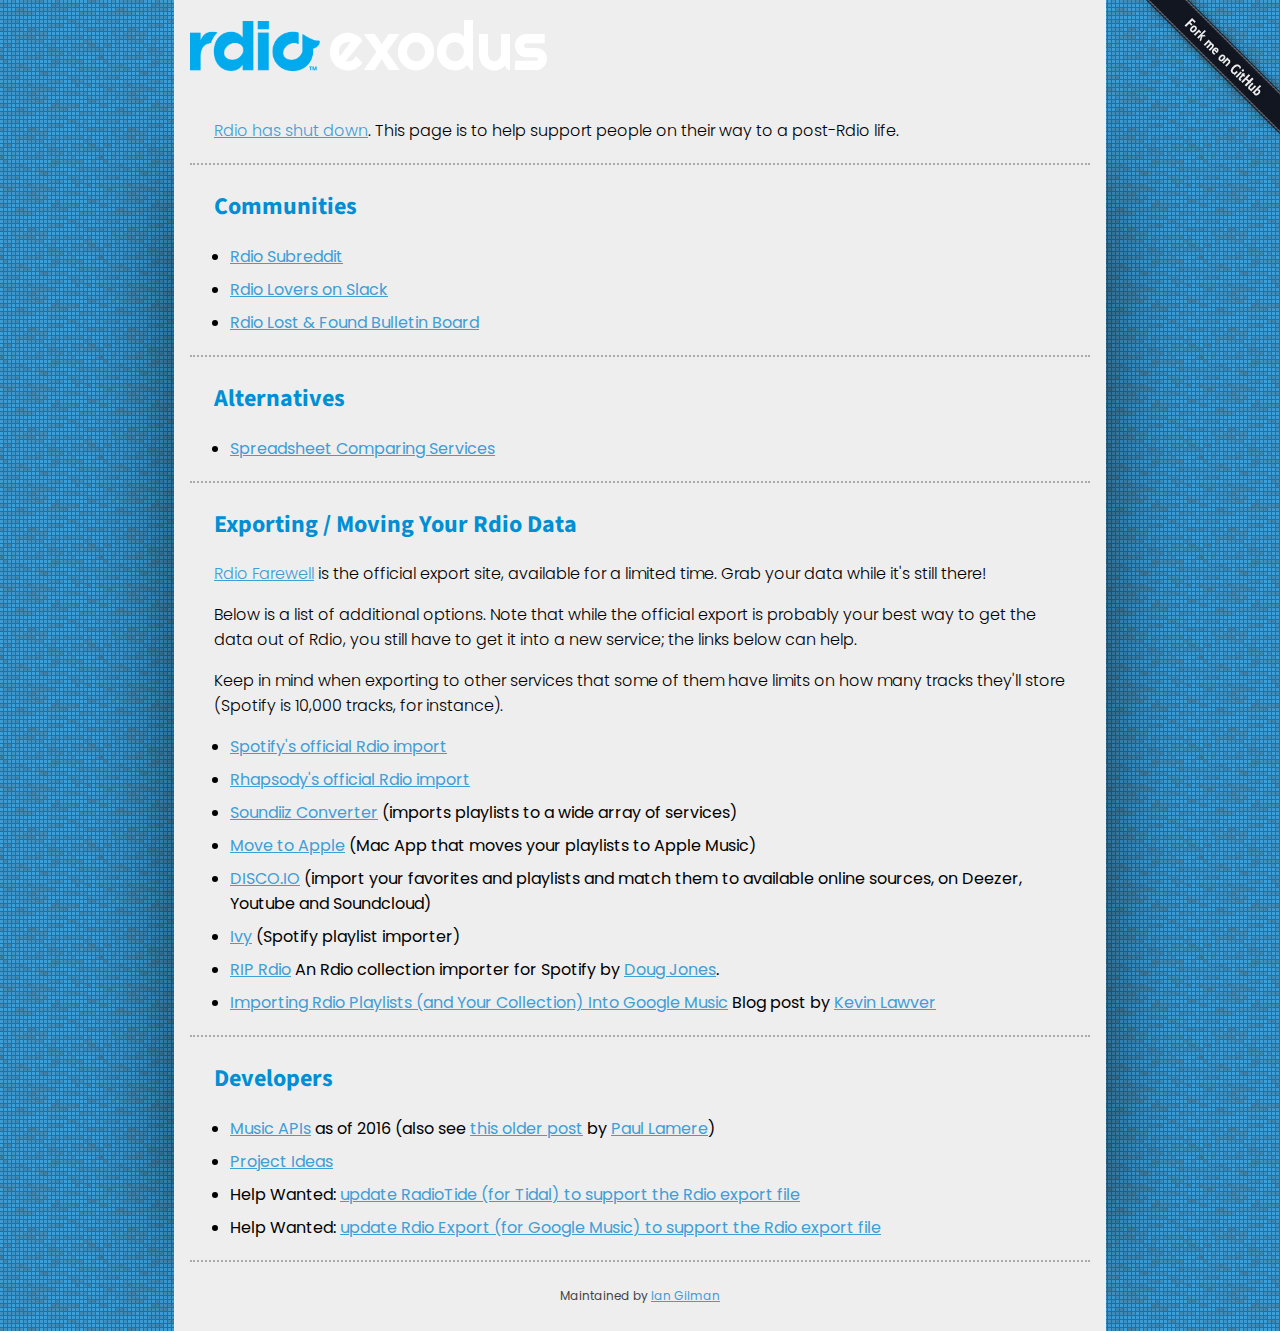
<file: index.html>
<!DOCTYPE html>
<html>
  <head>
    <title>Rdio Exodus</title>
    <link rel="stylesheet" type="text/css" href="lib/normalize.css">
    <link rel="stylesheet" type="text/css" href="style/main.css">
    <link href='https://fonts.googleapis.com/css?family=Source+Sans+Pro:600' rel='stylesheet' type='text/css'>
    <link href='https://fonts.googleapis.com/css?family=Poppins:300' rel='stylesheet' type='text/css'>
    <link href='https://fonts.googleapis.com/css?family=Righteous' rel='stylesheet' type='text/css'>
  </head>
  <body>
    <a href="https://github.com/iangilman/rdio-exodus">
      <img src="img/forkme.png" alt="Fork me on GitHub">
    </a>
    <div class="banner">
      <div class="logo-rdio"></div>
      <div class="logo-exodus">exodus</div>
    </div>
    <div class="content">
      <p><a href="http://www.rdio.com/farewell/">Rdio has shut down</a>. This page is to help support people on their way to a post-Rdio life.</p>
      <h2>Communities</h2>
      <ul>
        <li><a href="https://www.reddit.com/r/rdio/">Rdio Subreddit</a></li>
        <li><a href="https://rdioloversslackin.herokuapp.com/">Rdio Lovers on Slack</a></li>
        <li><a href="http://rdio-lost-found-board.blogspot.com/">Rdio Lost &amp; Found Bulletin Board</a></li>
      </ul>
      <h2>Alternatives</h2>
      <ul>
        <li><a href="https://docs.google.com/spreadsheets/d/1t9vRMucMKvFU4e7MBInxG7ij-veKxMtCRgExrIz6BEM/edit#gid=0">Spreadsheet Comparing Services</a></li>
      </ul>
      <h2>Exporting / Moving Your Rdio Data</h2>
      <p><a href="http://www.rdio.com/farewell/">Rdio Farewell</a> is the official export site, available for a limited time. Grab your data while it's still there!</p>
      <p>Below is a list of additional options. Note that while the official export is probably your best way to get the data out of Rdio, you still have to get it into a new service; the links below can help.</p>
      <p>Keep in mind when exporting to other services that some of them have limits on how many tracks they'll store (Spotify is 10,000 tracks, for instance).</p>
      <ul>
        <li><a href="https://import.spotify.com/rdio/">Spotify's official Rdio import</a></li>
        <li><a href="http://www.rhapsody.com/rdio">Rhapsody's official Rdio import</a></li>
        <li><a href="http://soundiiz.com/#/converter">Soundiiz Converter</a> (imports playlists to a wide array of services)</li>
        <!-- <li><a href="https://stampapp.io/">Stamp</a> (move tracks and playlists to Spotify or Apple Music)</li> -->
        <li><a href="http://movetoapple.com/">Move to Apple</a> (Mac App that moves your playlists to Apple Music)</li>
        <li><a href="http://disco.io/">DISCO.IO</a> (import your favorites and playlists and match them to available online sources, on Deezer, Youtube and Soundcloud)</li>
        <li><a href="http://www.ivyishere.org/index.php">Ivy</a> (Spotify playlist importer)</li>
        <li><a href="http://do-jo.co/riprdio/">RIP Rdio</a> An Rdio collection importer for Spotify by <a href="https://twitter.com/dougfjones">Doug Jones</a>.</li>
        <li><a href="http://lawver.net/2015/11/importing-rdio-playlists-and-your-collection-into-google-music/">Importing Rdio Playlists (and Your Collection) Into Google Music</a> Blog post by <a href="https://twitter.com/kplawver">Kevin Lawver</a></li>

        <!-- I believe these services don't work without the Rdio API:
          <li><a href="http://www.mooval.de/">Mooval</a> (moves favorites, playlists to Spotify or Deezer...some people have reported issues)</li>
          <li><a href="http://www.r2s.co/">Rdio >>> Spotify</a> (move all your music to Spotify) by <a href="https://twitter.com/jodyheavener">Jody Heavener</a></li>
          <li><a href="http://www.spotificator.com.br/">Spotificator</a> (moves playlists to Spotify)</li>
          <li><a href="http://rdio-export.herokuapp.com/">Rdio Export</a> (exports playlists, comments, favorites, etc. to JSON) by <a href="https://twitter.com/alex_gaynor">Alex Gaynor</a></li>
          <li><a href="http://rdio.ivancarosati.com/">Rdio Exporter</a> (export your music library data into CSV or XLSX format) by <a href="https://twitter.com/pokono">Ivan Carosati</a></li>
          <li><a href="export-favorite-albums">Export Favorite Albums</a> (exports favorite albums to JSON) by <a href="https://twitter.com/iangilman">Ian Gilman</a></li>
          <li><a href="https://chrome.google.com/webstore/detail/rdio-enhancer/hmaalfaappddkggilhahaebfhdmmmngf?hl=en">Rdio Enhancer</a> (Chrome extension, supports CSV export) by <a href="https://twitter.com/MikeNGarrett">Mike Garrett</a></li>
          <li><a href="https://soundsgood.co/">Soundsgood</a> (instantly publish your Rdio playlists across all streaming platforms and sync them in real-time - <a href="http://blog.soundsgood.co/curator-guide/publish-playlists/">How-To Guide</a>)</li>
          <li><a href="http://move.152.io/">Spotify Album Importer</a> (export your Rdio library directly to Spotify) by <a href="https://twitter.com/metric152">Ernest Leitch</a></li>
          <li><a href="http://conservator.io">Conservatorio</a> (Export all of your Rdio metadata, including favorites, synced tracks, and playlists to a JSON file. Available as a Mac app or console application for Mac and Windows) by <a href="https://www.twitter.com/abock">Aaron Bockover</a></li>
          <li><a href="https://github.com/ianloic/rdio-export">Rdio Export</a> (Python script to export your Rdio favorites and playlists to Google Play Music) by <a href="https://www.twitter.com/ian">Ian McKellar</a></li>
          <li><a href="https://news.ycombinator.com/item?id=10578241">Retrieve Your Listening History</a> (a post on how to retrieve your listening history using Chrome/cURL, and an undocumented API v1 method. outputs JSON)</li>
          <li><a href="https://github.com/chanian/rdio-history">rdio-history</a> (on old but working Ruby tool (use Ruby 1.9.3) to retrieve your listening history using the same method. outputs plaintext.) by <a href="http://chanian.com/">Ian Chan</a></li>
          <li><a href="https://github.com/cybacolt/RdioLastConvert">RdioLastConvert</a> (PHP script and instructions to convert your Rdio listening history JSON to Last.fm export format and import your history into Last.fm) by <a href="https://github.com/cybacolt">Rowcliffe Browne</a></li>
        -->

      </ul>
      <h2>Developers</h2>
      <ul>
        <li><a href="https://www.acrcloud.com/blog/music-apis-the-list-of-2016">Music APIs</a> as of 2016 (also see <a href="http://musicmachinery.com/music-apis/">this older post</a> by <a href="https://twitter.com/plamere">Paul Lamere</a>)</li>
        <li><a href="project-ideas">Project Ideas</a></li>
        <li>Help Wanted: <a href="https://github.com/shadowhand/radiotide/issues/1">update RadioTide (for Tidal) to support the Rdio export file</a></li>
        <li>Help Wanted: <a href="https://github.com/ianloic/rdio-export/issues/7">update Rdio Export (for Google Music) to support the Rdio export file</a></li>
      </ul>
      <div class="footer">
        Maintained by <a href="https://twitter.com/iangilman">Ian Gilman</a>
      </div>
    </div>
  </body>
</html>
</file>
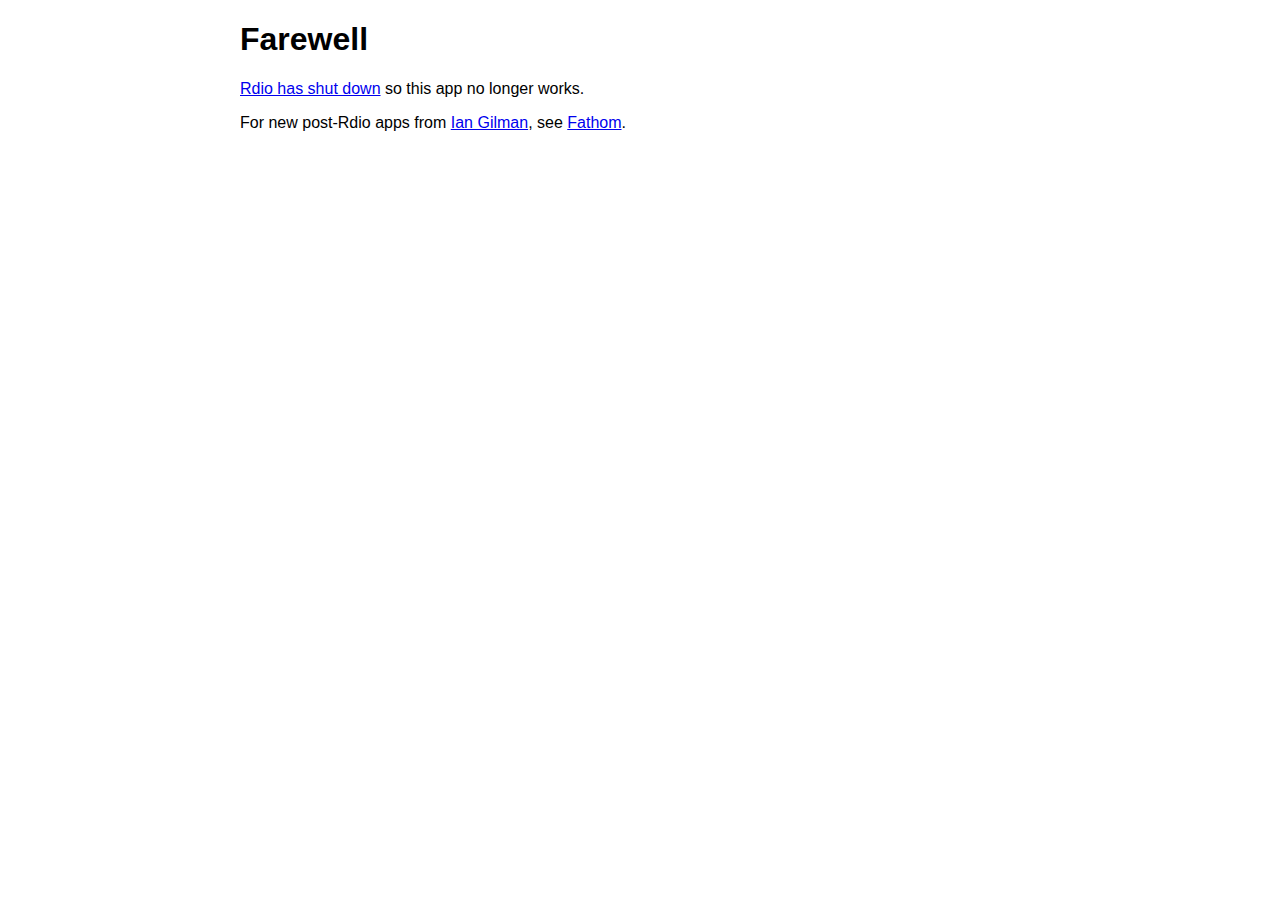
<file: export-favorite-albums/index.html>
<!DOCTYPE html>
<html>
  <head>
    <title>Farewell</title>
    <meta name="viewport" content="user-scalable=no, initial-scale=1.0, minimum-scale=1.0, maximum-scale=1.0" />
    <link rel="stylesheet" type="text/css" href="../lib/normalize.css">
    <link rel="stylesheet" type="text/css" href="style/main.css">
  </head>
  <body>
    <div class="content">
      <h1>Farewell</h1>
      <p><a href="http://www.rdio.com/farewell">Rdio has shut down</a> so this app no longer works.</p>
      <p>For new post-Rdio apps from <a href="http://iangilman.com/">Ian Gilman<a/>, see <a href="http://www.letsfathom.com/">Fathom</a>.</p>
    </div>
  </body>
</html>
</file>
<file: style/main.css>
body {
  background-color: #3e9ed6;
  background-image: url("../img/background-tile.png");
  font-family: 'Poppins', sans-serif;
}

li {
  margin: 0.5em 0;
}

h1 {
  text-align: left;
  padding: 1em 0 0 20px;
  color: #008fd5;
  border-top: 2px dotted #aaa;
  font-size: 2.5em;
  font-family: 'Source Sans Pro', sans-serif;
}

h2 {
  text-align: left;
  padding: 1em 0 0 1em;
  color: #008fd5;
  border-top: 2px dotted #aaa;
  font-size: 1.5em;
  font-family: 'Source Sans Pro', sans-serif;
}

p {
  padding: 0 1.5em;
  font-weight: 300;
}

a {
  color: #3e9ed6;
}

img {
  position: absolute;
  top: 0;
  right: 0;
  border: 0;
  z-index: 10;
}

.banner {
  position: relative;
  display: flex;
  height: 60px;
  width: 95%;
  max-width: 900px;
  padding: 1em;
  padding-bottom: 10px;
  margin: auto;
  background-color: #eee;
  box-shadow: -60px 0px 100px -90px #000000, 60px 0px 100px -90px #000000;
  z-index: 1;
}

.logo-rdio {
  height: 50px;
  width: 130px;
  margin-top: 5px;
  background-image: url("../img/rdio-logo.png");
  background-repeat: no-repeat;
  background-size: contain;
}

.logo-exodus {
  margin-top: -12px;
  margin-left: 8px;
  font-family: 'Righteous', cursive;
  font-size: 67px;
  color: white;
}

.logo-exodus a {
  text-decoration: none;
  color: white;
}

.content {
  position: relative;
  width: 95%;
  max-width: 900px;
  padding: 1em;
  margin: auto;
  background-color: #eee;
  box-shadow: -60px 0px 100px -90px #000000, 60px 0px 100px -90px #000000;
}

.footer {
  margin: 20px 0 0 0;
  padding: 25px 0 10px 0;
  text-align: center;
  font-size: 12px;
  color: #444;
  border-top: 2px dotted #aaa;
}

@media screen and (max-width: 480px) {
  .logo-exodus {
    font-size: 35px;
    margin-top: -5px;
  }

  .logo-rdio {
    height: 25px;
    width: 65px;
  }
}
</file>
<file: export-favorite-albums/style/main.css>
.content {
  margin: 15px auto;
  width: 95%;
  max-width: 800px;
}

.info {
  border: 1px solid #ddd;
  padding: 10px;
}

.auth-section {
  margin: 15px 0;
  text-align: center;
}

.authed,
.working,
.save {
  display: none;
}
</file>
